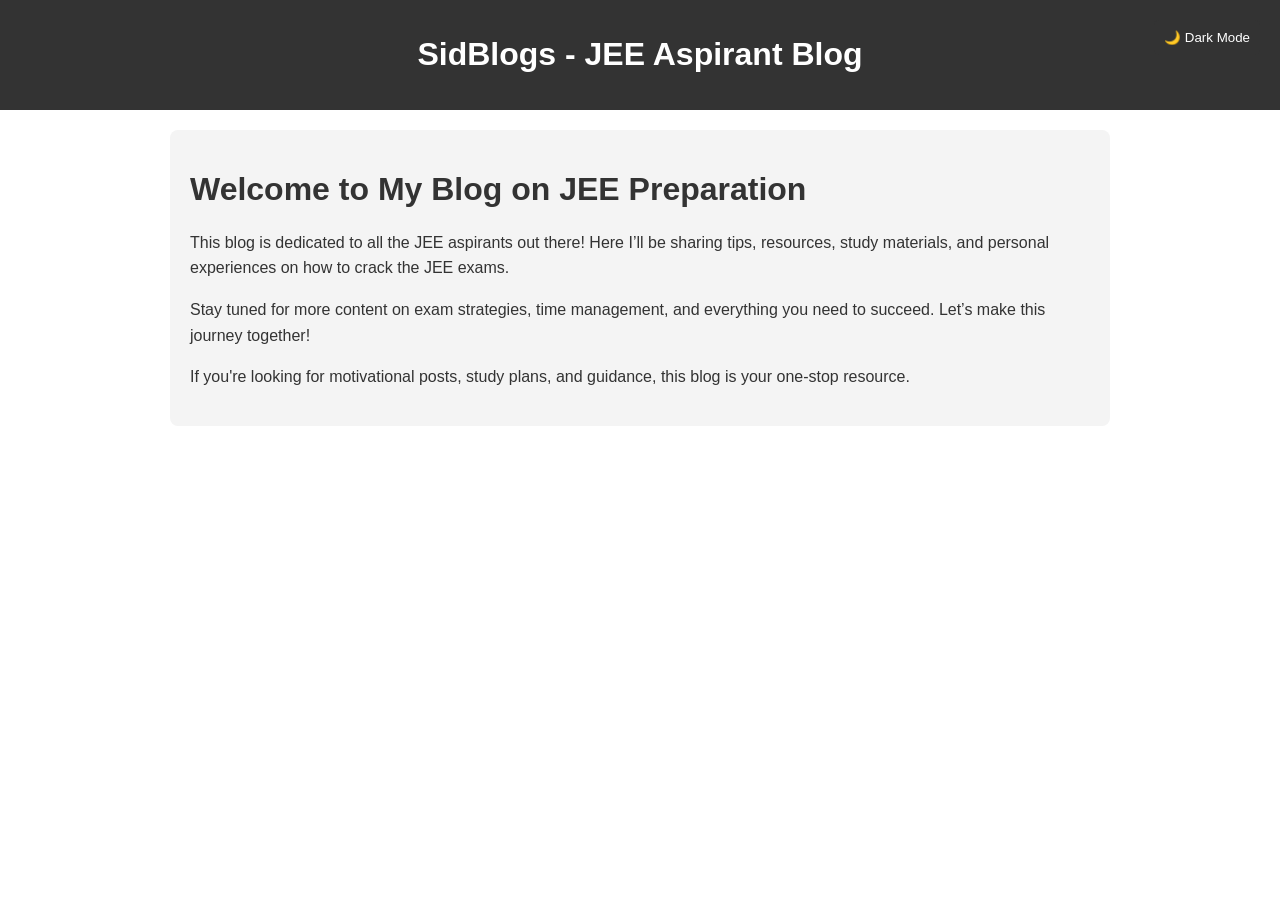
<file: blog.html>
<!DOCTYPE html>
<html lang="en">
<head>
    <meta charset="UTF-8">
    <meta name="viewport" content="width=device-width, initial-scale=1.0">
    <title>SidBlogs - JEE Aspirant Blog</title>
    <style>
        body {
            font-family: Arial, sans-serif;
            margin: 0;
            padding: 0;
            transition: background-color 0.3s, color 0.3s;
        }

        /* Light Mode Styles */
        body.light-mode {
            background-color: #fff;
            color: #333;
        }

        /* Dark Mode Styles */
        body.dark-mode {
            background-color: #121212;
            color: #fff;
        }

        header {
            background-color: #333;
            color: #fff;
            padding: 15px 20px;
            text-align: center;
        }

        .content {
            max-width: 900px;
            margin: 20px auto;
            padding: 20px;
            background-color: #f4f4f4;
            border-radius: 8px;
        }

        .content h1 {
            font-size: 2rem;
        }

        .content p {
            line-height: 1.6;
        }

        /* Dark mode toggle button */
        .dark-mode-toggle {
            position: absolute;
            top: 20px;
            right: 20px;
            background-color: #333;
            color: #fff;
            border: none;
            padding: 10px;
            cursor: pointer;
            border-radius: 5px;
        }

        .dark-mode-toggle:hover {
            background-color: #555;
        }

        /* Hyvor Talk Comment Section */
        #hyvor-talk-comments {
            margin-top: 40px;
        }

    </style>
</head>
<body class="light-mode">

    <header>
        <h1>SidBlogs - JEE Aspirant Blog</h1>
        <button class="dark-mode-toggle" onclick="toggleDarkMode()">🌙 Dark Mode</button>
    </header>

    <div class="content">
        <h1>Welcome to My Blog on JEE Preparation</h1>
        <p>
            This blog is dedicated to all the JEE aspirants out there! Here I’ll be sharing tips, resources, study materials, and personal experiences on how to crack the JEE exams.
        </p>

        <p>
            Stay tuned for more content on exam strategies, time management, and everything you need to succeed. Let’s make this journey together!
        </p>

        <p>
            If you're looking for motivational posts, study plans, and guidance, this blog is your one-stop resource.
        </p>

    </div>

    <!-- Hyvor Talk Embed Code -->
    <div id="hyvor-talk-comments"></div>
    <script async src="https://talk.hyvor.com/embed/embed.js" type="module"></script>
    <hyvor-talk-comments
        website-id="13163"
        page-id="jee-preparation-blog">
    </hyvor-talk-comments>

    <script>
        // Toggle between dark mode and light mode
        function toggleDarkMode() {
            const body = document.body;
            body.classList.toggle('dark-mode');
            body.classList.toggle('light-mode');

            // Update button text
            const button = document.querySelector('.dark-mode-toggle');
            if (body.classList.contains('dark-mode')) {
                button.textContent = '🌞 Light Mode';
            } else {
                button.textContent = '🌙 Dark Mode';
            }
        }
    </script>

</body>
</html>
</file>
